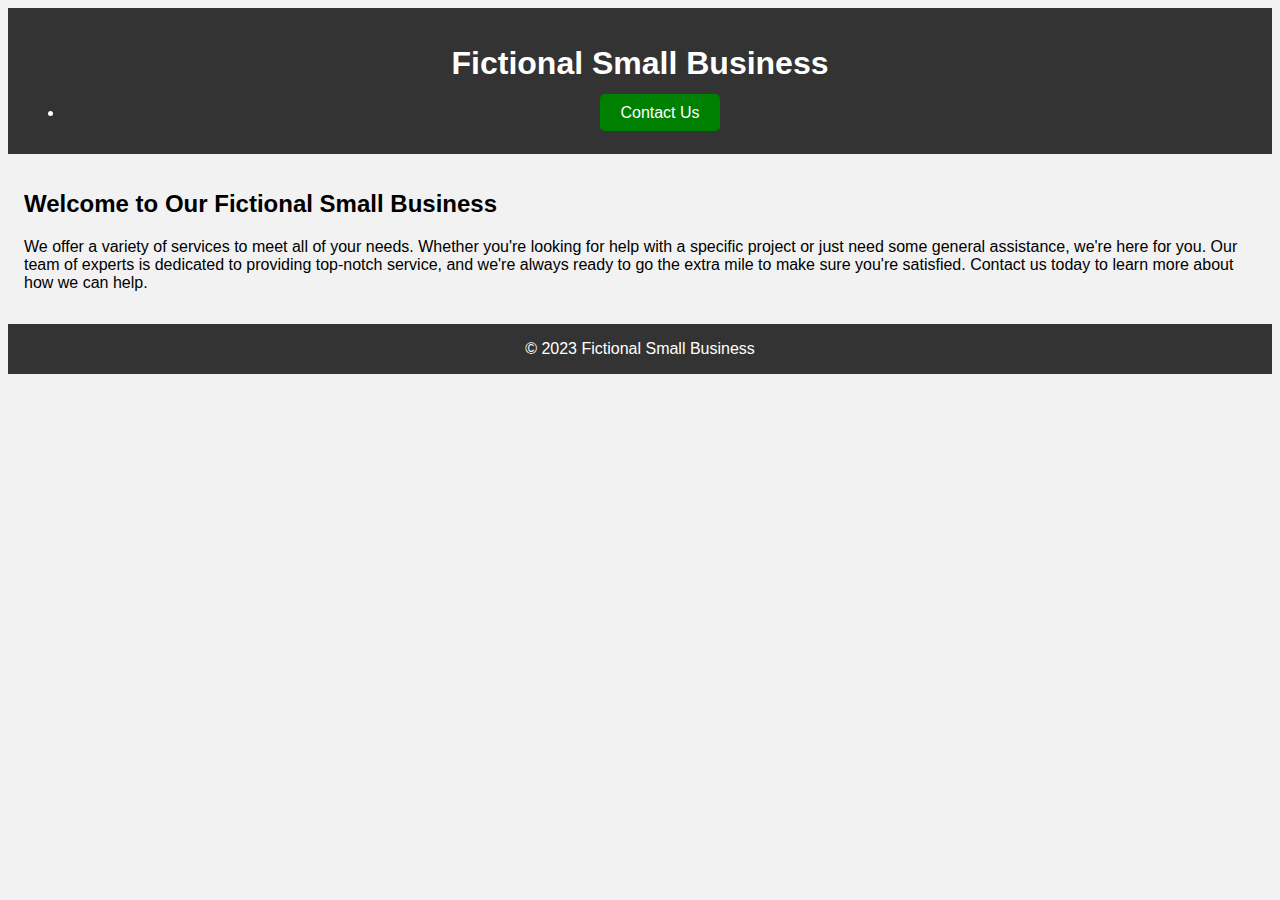
<file: index.html>
<!DOCTYPE html>
<html lang="en">
<head>
  <meta charset="UTF-8">
  <meta name="viewport" content="width=device-width, initial-scale=1.0">
  <meta http-equiv="X-UA-Compatible" content="ie=edge">
  <link rel="stylesheet" type="text/css" href="style.css">
  <title>Home page</title>
</head>
<body>
  <header>
    <h1>Fictional Small Business</h1>
    <nav>
        <ul>
          <li style="margin-top: 20px;"><a class="green-btn" href="contact.html">Contact Us</a></li>
        </ul>
      </nav>           
  </header>
  <main>
    <h2>Welcome to Our Fictional Small Business</h2>
    <p>We offer a variety of services to meet all of your needs. Whether you're looking for help with a specific project or just need some general assistance, we're here for you. Our team of experts is dedicated to providing top-notch service, and we're always ready to go the extra mile to make sure you're satisfied. Contact us today to learn more about how we can help.</p>
  </main>
  <footer>
    &copy; 2023 Fictional Small Business
  </footer>
  <script src="form-validation.js"></script>
</body>
</html>
</file>
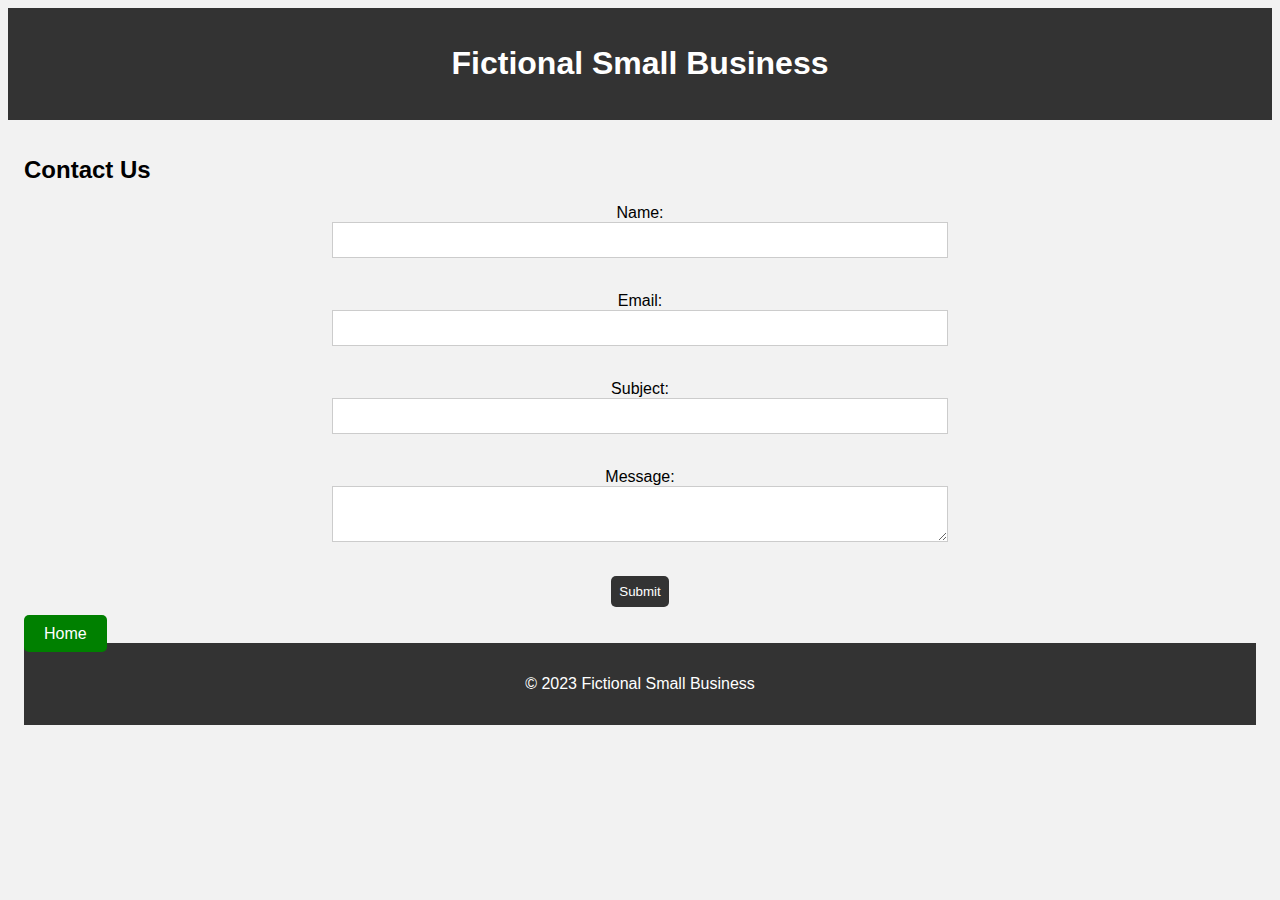
<file: contact.html>
<!DOCTYPE html>
<html lang="en">
  <head>
    <meta charset="UTF-8">
    <meta name="viewport" content="width=device-width, initial-scale=1.0">
    <title>Contact Us - Fictional Small Business</title>
    <link rel="stylesheet" type="text/css" href="style.css">
    <script src="form-validation.js"></script>
  </head>
  <body>
    <header>
      <h1>Fictional Small Business</h1>
    </header>
    <main>
      <h2>Contact Us</h2>
      <form id="contact-form">
        <label for="name">Name:</label>
        <input type="text" id="name" required>
        <br>
        <label for="email">Email:</label>
        <input type="email" id="email" required>
        <br>
        <label for="subject">Subject:</label>
        <input type="text" id="subject" required>
        <br>
        <label for="message">Message:</label>
        <textarea id="message" required></textarea>
        <br>
        <input type="submit" value="Submit">
      </form>
      <br>
      <a class="green-btn" href="index.html">Home</a>
    <footer>
      <p>&copy; 2023 Fictional Small Business</p>
    </footer>
  </body>
</html>
</file>
<file: style.css>
body {
    font-family: Arial, sans-serif;
    background-color: #f2f2f2;
  }
  
  header {
    background-color: #333;
    color: white;
    text-align: center;
    padding: 1rem;
  }
  
  main {
    padding: 1rem;
  }
  
  footer {
    background-color: #333;
    color: white;
    text-align: center;
    padding: 1rem;
  }
  
  form {
    display: flex;
    flex-direction: column;
    align-items: center;
    width: 50%;
    margin: 0 auto;
  }
  
  input[type="text"], input[type="email"], textarea {
    width: 100%;
    padding: 0.5rem;
    margin-bottom: 1rem;
    font-size: 1rem;
    border: 1px solid #ccc;
    box-sizing: border-box;
  }
  
  input[type="submit"] {
    background-color: #333;
    color: white;
    padding: 0.5rem;
    border: none;
    border-radius: 5px;
    cursor: pointer;
  }
  
  input[type="submit"]:hover {
    background-color: #444;
  }

  .green-btn {
    background-color: green;
    color: white;
    padding: 10px 20px;
    border-radius: 5px;
    text-decoration: none;
  }
</file>
